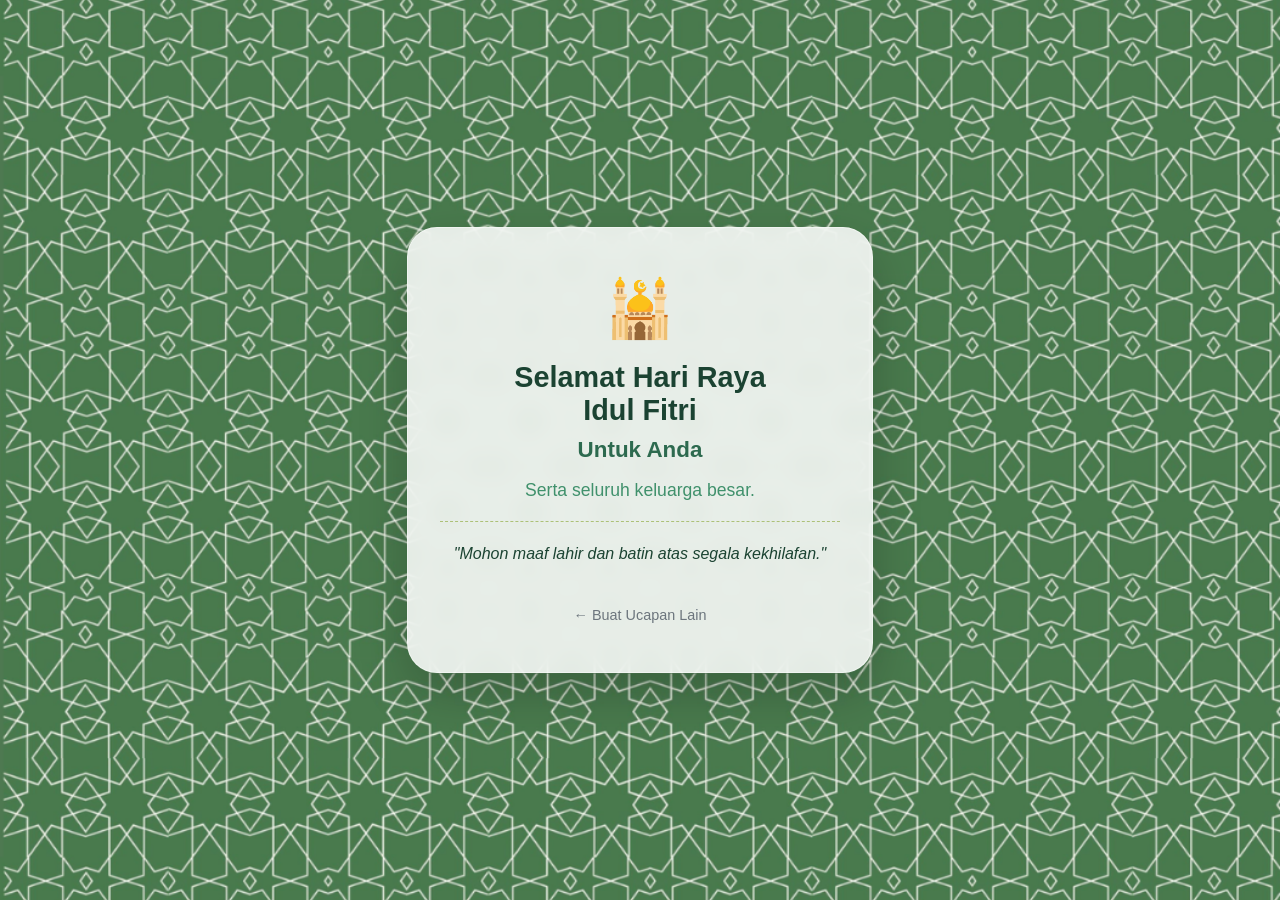
<file: launch.html>
<!DOCTYPE html>
<html lang="id">
<head>
    <meta charset="UTF-8">
    <meta name="viewport" content="width=device-width, initial-scale=1.0">
    <title>Selamat Idul Fitri 1447H</title>
    <link rel="stylesheet" href="style.css">
</head>
<body>
    <div class="card">
        <div class="ornamen">🕌</div>
        <h1>Selamat Hari Raya <br> Idul Fitri</h1>
        
        <h3 id="displayNama">Untuk Anda</h3>
        <p class="sub-pesan">Serta seluruh keluarga besar.</p>
        
        <hr>
        <p class="pesan">"Mohon maaf lahir dan batin atas segala kekhilafan."</p>
        
        <a href="index.html" class="btn-back">← Buat Ucapan Lain</a>
    </div>

    <script>
        const params = new URLSearchParams(window.location.search);
        const nama = params.get('nama');
        if (nama) {
            document.getElementById('displayNama').innerText = "Untuk " + decodeURIComponent(nama);
        }
    </script>
        
</body>
</html>
</file>
<file: style.css>
body {
    font-family: 'Segoe UI', Roboto, Helvetica, Arial, sans-serif;
    display: flex;
    justify-content: center;
    align-items: center;
    min-height: 100vh;
    margin: 0;
    
    background-image: url('background_web_idul_fitri_2026.png');
    background-size: cover;
    background-position: center;
    background-attachment: fixed;
    background-repeat: no-repeat;
    background-color: #f0f4f0; 
}

.card {
    background: rgba(255, 255, 255, 0.85); 
    backdrop-filter: blur(10px);
    -webkit-backdrop-filter: blur(10px);
    
    padding: 3rem 2rem;
    border-radius: 30px;
    box-shadow: 0 20px 50px rgba(0,0,0,0.2);
    text-align: center;
    max-width: 400px;
    width: 85%;
    border: 1px solid rgba(255, 255, 255, 0.4);
    
    animation: fadeIn 1s ease-out;
}

@keyframes fadeIn {
    from { opacity: 0; transform: translateY(20px); }
    to { opacity: 1; transform: translateY(0); }
}

h1 { color: #1b4332; font-size: 1.8rem; margin-bottom: 10px; }
h3 { color: #2d6a4f; font-size: 1.4rem; margin: 10px 0; font-weight: 700; }

.sub-pesan {
    font-size: 1.1rem;
    color: #40916c;
    margin-bottom: 20px;
}

input {
    width: 100%;
    padding: 14px;
    margin-bottom: 15px;
    border: 2px solid rgba(45, 106, 79, 0.2);
    border-radius: 12px;
    box-sizing: border-box;
    font-size: 1rem;
    background: rgba(255, 255, 255, 0.9);
}

input:focus {
    border-color: #2d6a4f;
    outline: none;
    box-shadow: 0 0 10px rgba(45, 106, 79, 0.2);
}

button {
    background: #2d6a4f;
    color: white;
    border: none;
    padding: 15px;
    border-radius: 12px;
    cursor: pointer;
    font-size: 1rem;
    width: 100%;
    font-weight: bold;
    transition: 0.3s;
    box-shadow: 0 4px 15px rgba(0,0,0,0.1);
}

button:hover { background: #1b4332; transform: scale(1.02); }
button:disabled { background: #95a5a6; }

.btn-back {
    display: inline-block;
    margin-top: 25px;
    color: #6c757d;
    text-decoration: none;
    font-size: 0.9rem;
    font-weight: 500;
}

.ornamen { font-size: 3.5rem; margin-bottom: 10px; }
hr { border: 0; border-top: 1px dashed #adc178; margin: 20px 0; }
.pesan { font-style: italic; color: #1b4332; line-height: 1.5; }
</file>
